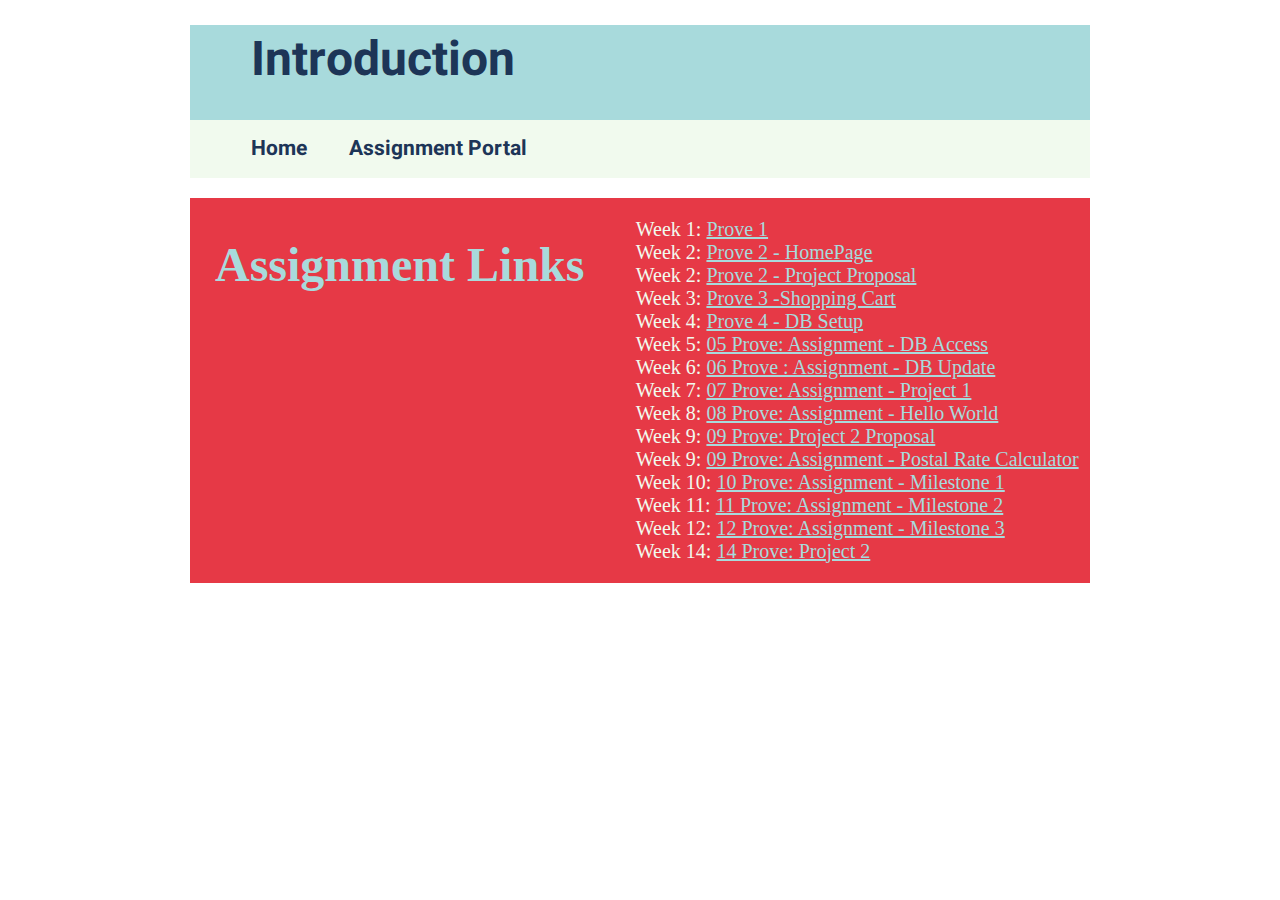
<file: web/assignments.html>
<!DOCTYPE html>
<html lang="en">
<head>
    <meta charset="UTF-8">
    <meta name="viewport" content="width=device-width, initial-scale=1.0">
    <title>Introduction Page</title>
    <meta name="description" content="A page that displays hello world">
    <link rel="stylesheet" href="css/style.css">
</head>


<body>
<header>
  <h1>Introduction</h1>
  <nav>
    <ul>
        <li><a href="index.php">Home</a></li>
        <li><a href="assignments.html">Assignment Portal</a></li>
    </ul>
</nav>
</header>
<main>
    <h2>Assignment Links</h2>
    <ul>
      <li>Week 1: <a href="hello.html">Prove 1</a></li>
      <li>Week 2: <a href="index.html">Prove 2 - HomePage</a></li>
      <li>Week 2: <a href="#">Prove 2 - Project Proposal</a></li>
      <li>Week 3: <a href="#">Prove 3 -Shopping Cart</a></li>
      <li>Week 4: <a href="#">Prove 4 - DB Setup</a></li>
      <li>Week 5: <a href="assignment5/index.php">05 Prove: Assignment - DB Access</a></li>
      <li>Week 6: <a href="assignment5/index.php">06 Prove : Assignment - DB Update</a></li>
      <li>Week 7: <a href="#">07 Prove: Assignment - Project 1</a></li>
      <li>Week 8: <a href="#">08 Prove: Assignment - Hello World</a></li>
      <li>Week 9: <a href="#">09 Prove: Project 2 Proposal</a></li>
      <li>Week 9: <a href="#">09 Prove: Assignment - Postal Rate Calculator</a></li>
      <li>Week 10: <a href="#">10 Prove: Assignment - Milestone 1</a></li>
      <li>Week 11: <a href="#">11 Prove: Assignment - Milestone 2</a></li>
      <li>Week 12: <a href="#">12 Prove: Assignment - Milestone 3</a></li>
      <li>Week 14: <a href="#">14 Prove: Project 2</a></li>
    </ul>
</main>
</body>

</html>
</file>
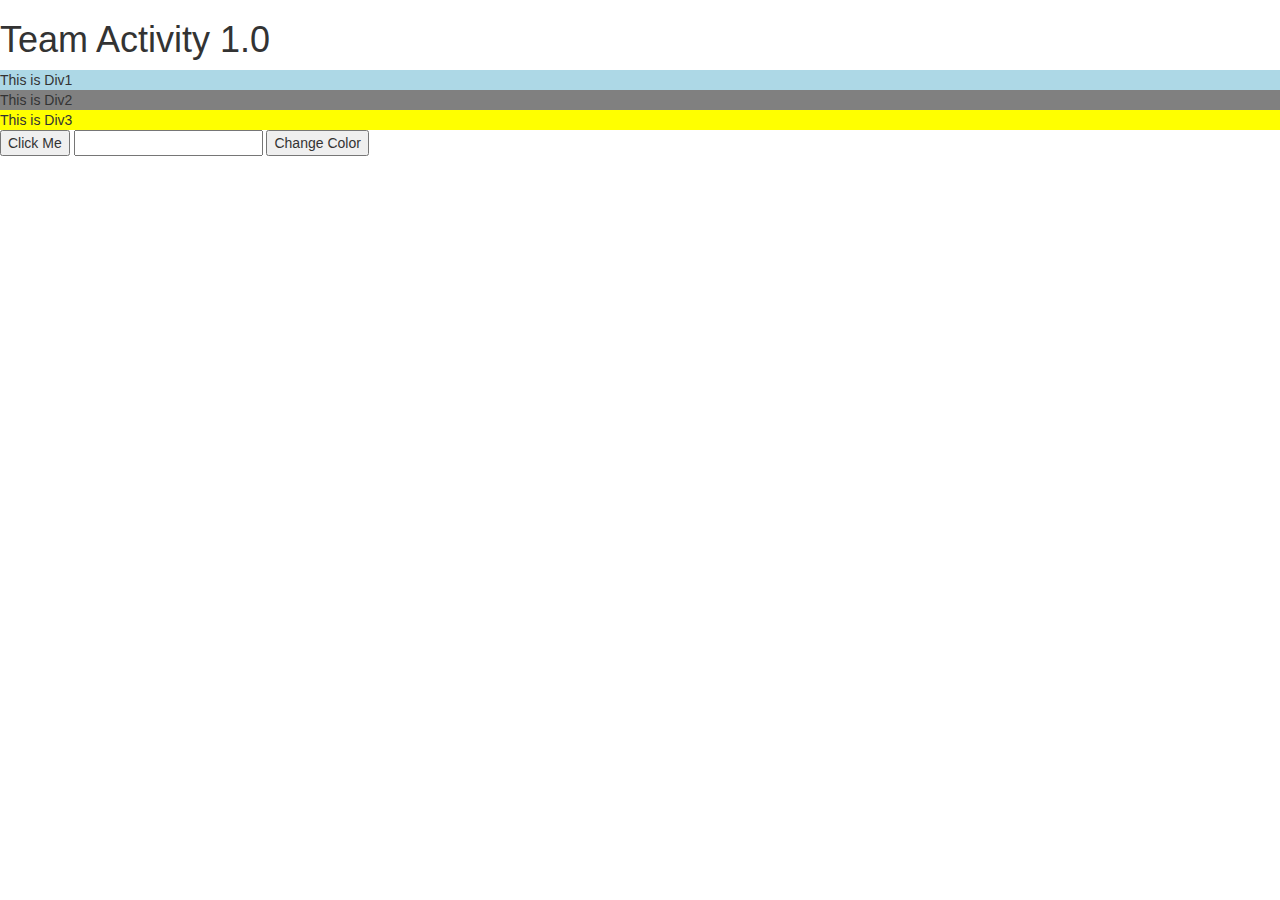
<file: web/team_activities/team_activity_1.html>
<!DOCTYPE html>
<html lang="en">
<head>
    <meta charset="UTF-8">
    <meta name="viewport" content="width=device-width, initial-scale=1.0">
    <title>Team Activity 1</title>
    <meta name="description" content="A page that displays hello world">
    <script src="js/script1.js"></script>
    <link rel="stylesheet" href="css/style1.css">
    <link rel="stylesheet" href="https://maxcdn.bootstrapcdn.com/bootstrap/3.4.1/css/bootstrap.min.css">

</head>


<body>
  <h1>Team Activity 1.0</h1>
  <div id="div1">
      This is Div1
      </div>
    <div id="div2">
        This is Div2
    </div>
    <div id="div3">
        This is Div3
    </div>

    <button onclick="buttonClick()">Click Me</button>
    <input type="text" id="input1">
    <button onclick="changeColor()">Change Color</button>


</body>

</html>
</file>
<file: web/css/style.css>
@import url('https://fonts.googleapis.com/css2?family=Heebo:wght@800&display=swap');
@import url('https://fonts.googleapis.com/css2?family=Roboto:wght@300&display=swap');

:root {
    --primary-color: #1D3557;
    --secondary-color: #F1FAEE;
    --accent1-color: #E63946;
    --accent2-color: #A8DADC;
}

img{
    max-width:100%;
}

header{
    background-color: var(--accent2-color);
    max-width:900px;
    margin: 0 auto;
    color: var(--primary-color);
    font-family: 'Heebo', sans-serif;  
}
header h1{
    padding-left: 36px;
    font-size:3rem;
}
main{
    background-color: var(--accent1-color);
    max-width: 900px;
    margin: 0 auto;
    display: grid;
    grid-template-columns: auto auto;
}
nav {
    background-color: var(--secondary-color);
    line-height: 3em;
    text-align: center;
    font-size: 1.2em;
}

nav>ul {
    list-style-type: none;
    display: flex
}

nav a {
    padding: 1em;
    min-width: 70px;
    font-weight: bold;
    font-size: 1.05em;
    text-decoration: none;
}

nav a:link,
nav a:visited {
    color: var(--primary-color);
}

nav a:hover {
    color: white;
    background-color: var(--accent1-color);
}
main p{
    color: var(--secondary-color);
    font-size: 25px;
    padding: 25px;
}

ul{
    list-style-type: none;
    font-size: 20px;
    color: var(--secondary-color);
}

main h2{
    color:var(--accent2-color);
    font-size: 3em;
    padding-left:25px;
}
main a{
    color:var(--accent2-color);
}

header h1{
    margin: 25px;
}
p{
    font-family: 'Roboto', sans-serif;
}
</file>
<file: web/team_activities/css/style1.css>
#div1{
    font-size: 14px;
    background-color: lightblue;
}
#div2{
    font-size: 14px;
    background-color: grey;
}
#div3{
    font-size: 14px;
    background-color: yellow;
}

.div1:hover{
    font-weight: bold;
}
.div2:hover{
    font-weight: bold;
}
.div3:hover{
    font-weight: bold;
}
</file>
